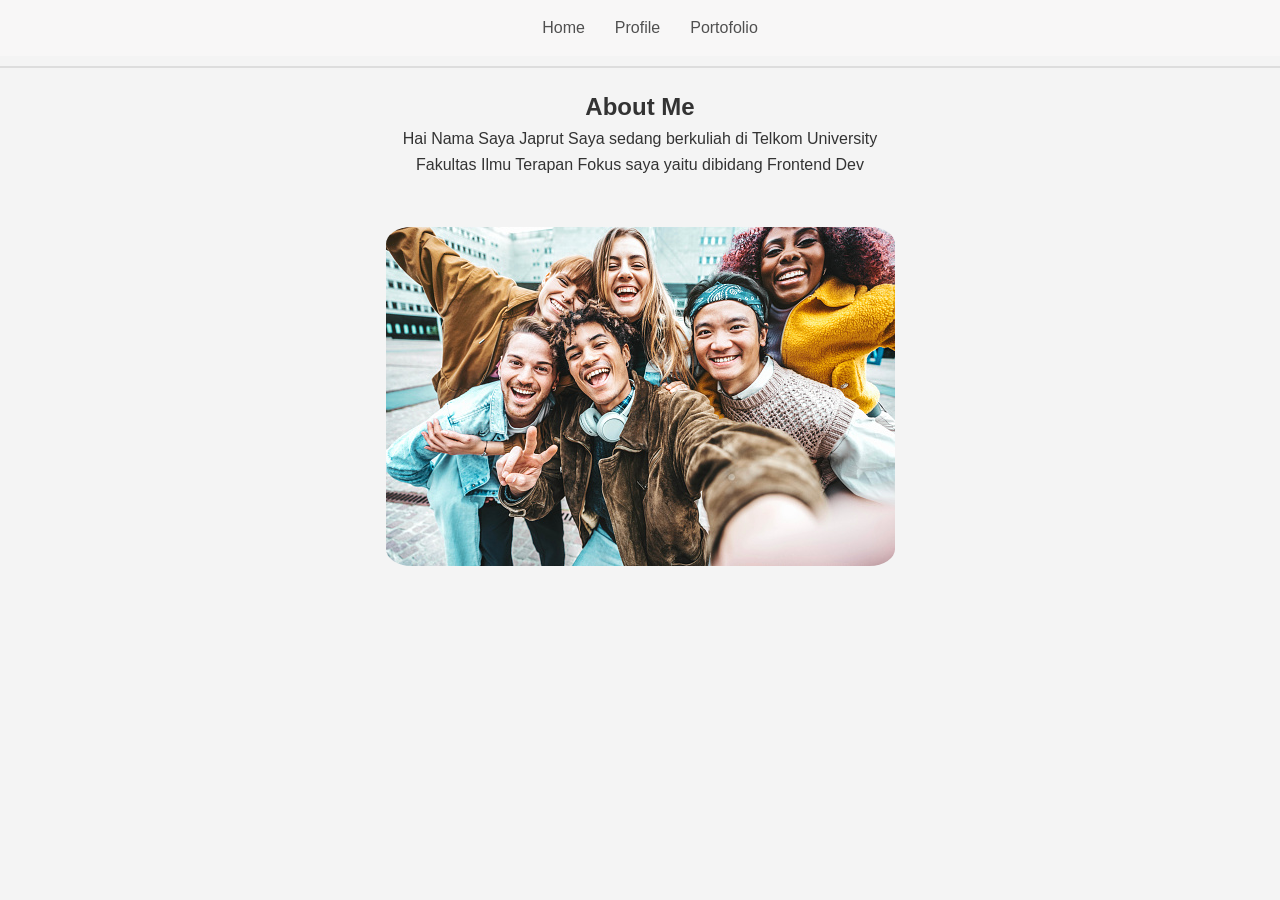
<file: index.html>
<!DOCTYPE html>
<html lang="en">
<head>
    <meta charset="UTF-8">
    <meta name="viewport" content="width=device-width, initial-scale=1.0">
    <title>Beranda</title>
    <link rel="stylesheet" href="style.css">
</head>
<body>
    <section>
    <header>
    <nav class="navbar">
        <ul>
            <li><a href="index.html">Home</a></li>
            <li><a href="profile.html">Profile</a></li>
            <li><a href="gallery.html">Portofolio</a></li>
        </ul>
    </nav>
    </header>
    </section>
    <section>
        <div class="hero">
        <hero>
            <h1>About Me</h1>
            <p>Hai Nama Saya Japrut Saya sedang berkuliah di Telkom University <br>Fakultas Ilmu Terapan Fokus saya yaitu dibidang Frontend Dev</p>
            <img src="Foto3.png">
        </hero>
        </div>
    </section>
</body>
</html>
</file>
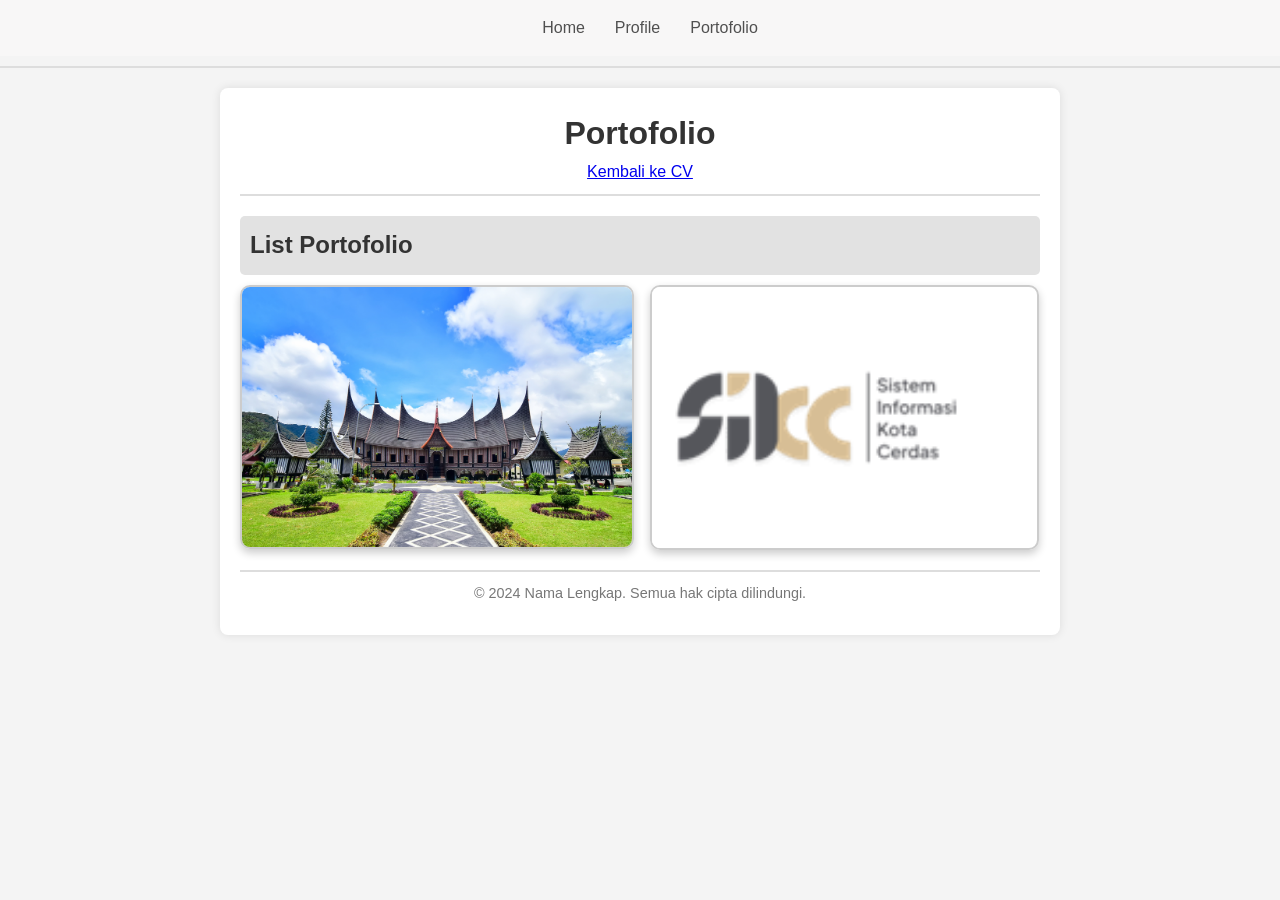
<file: gallery.html>
<!DOCTYPE html>
<html lang="en">
<head>
    <meta charset="UTF-8">
    <meta name="viewport" content="width=device-width, initial-scale=1.0">
    <title>Galeri</title>
    <link rel="stylesheet" href="style.css">
</head>
<body>

    <section>
    <header>
    <nav class="navbar">
        <ul>
            <li><a href="index.html">Home</a></li>
            <li><a href="profile.html">Profile</a></li>
            <li><a href="gallery.html">Portofolio</a></li>
        </ul>
    </nav>
    </header>
    </section>

    <div class="container">
        <header>
            <h1>Portofolio</h1>
            <a href="profile.html">Kembali ke CV</a>
        </header>

        <section class="gallery">
            <h2>List Portofolio</h2>
            <div class="gallery-grid">
                <img src="Foto1.png" alt="Rumah Gadang">
                <img style="width: 330px; padding-right: 55px;" src="Foto2.png" alt="Sistem Informasi">

                <!-- Tambahkan lebih banyak gambar sesuai kebutuhan -->
            </div>
        </section>

        <footer>
            <p>© 2024 Nama Lengkap. Semua hak cipta dilindungi.</p>
        </footer>
    </div>
</body>
</html>
</file>
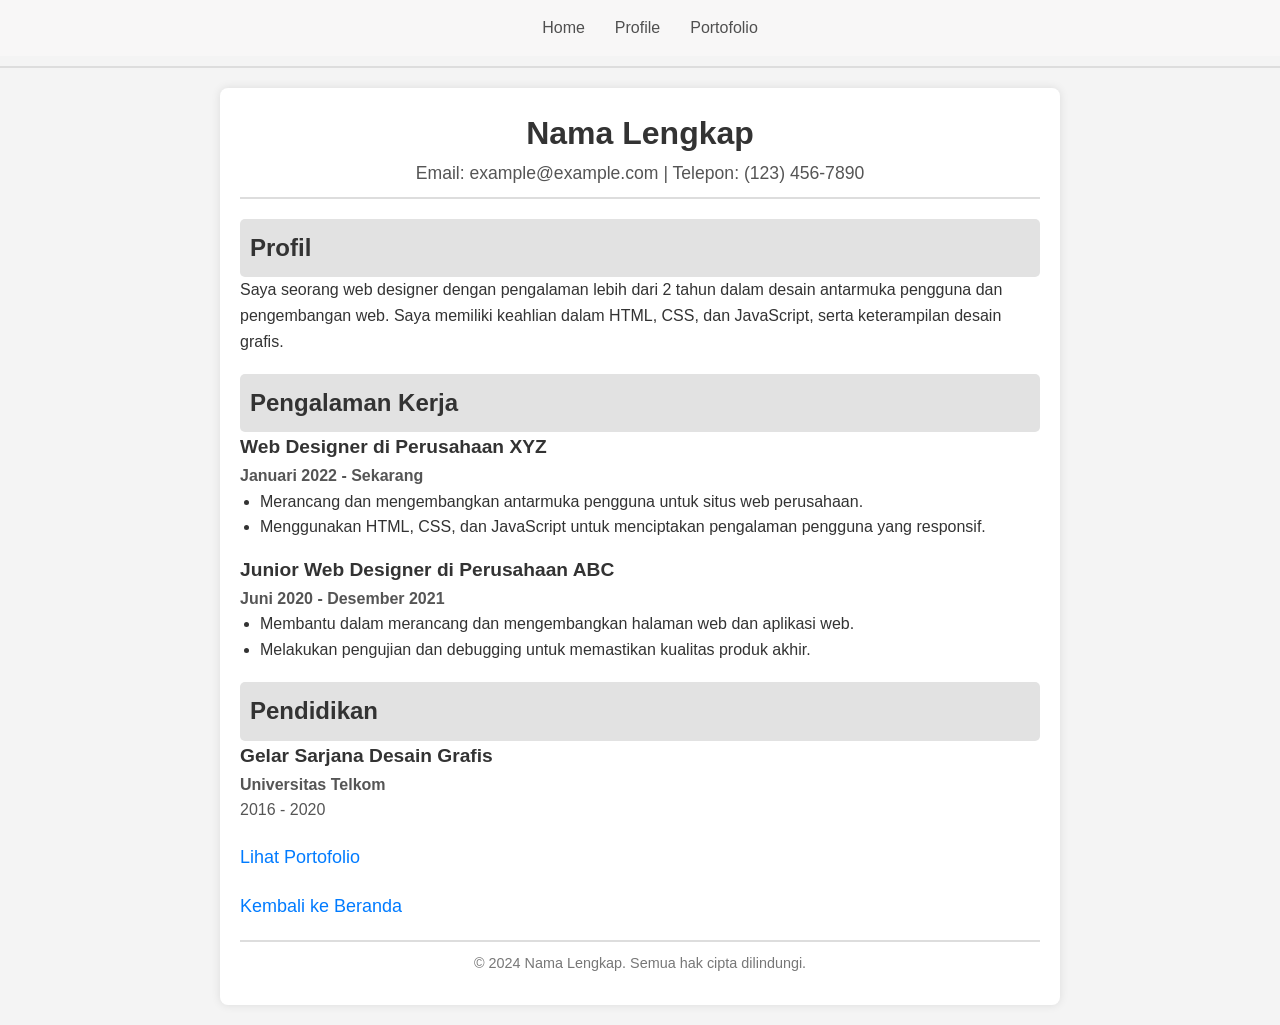
<file: profile.html>
<!DOCTYPE html>
<html lang="en">
<head>
    <meta charset="UTF-8">
    <meta name="viewport" content="width=device-width, initial-scale=1.0">
    <title>CV Online</title>
    <link rel="stylesheet" href="style.css">
</head>
<body>

    <section>
    <header>
    <nav class="navbar">
        <ul>
            <li><a href="index.html">Home</a></li>
            <li><a href="profile.html">Profile</a></li>
            <li><a href="gallery.html">Portofolio</a></li>
        </ul>
    </nav>
    </header>
    </section>

    <div class="container">
        <header>
            <h1>Nama Lengkap</h1>
            <p>Email: example@example.com | Telepon: (123) 456-7890</p>
        </header>

        <section class="profile">
            <h2>Profil</h2>
            <p>Saya seorang web designer dengan pengalaman lebih dari 2 tahun dalam desain antarmuka pengguna dan pengembangan web. Saya memiliki keahlian dalam HTML, CSS, dan JavaScript, serta keterampilan desain grafis.</p>
        </section>

        <section class="experience">
            <h2>Pengalaman Kerja</h2>
            <div class="job">
                <h3>Web Designer di Perusahaan XYZ</h3>
                <p><strong>Januari 2022 - Sekarang</strong></p>
                <ul>
                    <li>Merancang dan mengembangkan antarmuka pengguna untuk situs web perusahaan.</li>
                    <li>Menggunakan HTML, CSS, dan JavaScript untuk menciptakan pengalaman pengguna yang responsif.</li>
                </ul>
            </div>
            
<div class="job">
    <h3>Junior Web Designer di Perusahaan ABC</h3>
    <p><strong>Juni 2020 - Desember 2021</strong></p>
    <ul>
        <li>Membantu dalam merancang dan mengembangkan halaman web dan aplikasi web.</li>
        <li>Melakukan pengujian dan debugging untuk memastikan kualitas produk akhir.</li>
    </ul>
</div>
</section>

<section class="education">
    <h2>Pendidikan</h2>
    <div class="degree">
        <h3>Gelar Sarjana Desain Grafis</h3>
        <p><strong>Universitas Telkom</strong></p>
        <p>2016 - 2020</p>
    </div>
</section>

<section class="gallery-link">
    <a href="gallery.html">Lihat Portofolio</a>
</section>

<section class="gallery-link">
    <a href="index.html">Kembali ke Beranda</a>
</section>

<footer>
    <p>© 2024 Nama Lengkap. Semua hak cipta dilindungi.</p>
</footer>
</div>
</body>
</html>
</file>
<file: style.css>
.hero{
    text-align: center;
}

.hero img{
    margin-top: 50px;
    border-radius: 5%;
}

.navbar {
    background-color: #f8f7f7;
    padding: 15px;
}

.navbar ul {
    list-style: none;
    display: flex;
    justify-content: center;
    gap: 30px;
}

.navbar a {
    text-decoration: none;
    color: rgb(80, 80, 80);
    font-size: 16px;
}

.navbar a:hover {
    color: orange;
}



/* Reset default browser styles */
body, h1, h2, h3, p, ul {
    margin: 0;
    padding: 0;
    box-sizing: border-box;
}

body {
    font-family: Arial, sans-serif;
    line-height: 1.6;
    background-color: #f4f4f4;
    color: #333;
}

.container {
    max-width: 800px;
    margin: 20px auto;
    padding: 20px;
    background: #fff;
    border-radius: 8px;
    box-shadow: 0 0 10px rgba(0, 0, 0, 0.1);
}

header {
    text-align: center;
    border-bottom: 2px solid #ddd;
    padding-bottom: 10px;
    margin-bottom: 20px;
}

header h1 {
    font-size: 2em;
    color: #333;
}

header p {
    font-size: 1.1em;
    color: #555;
}

.profile, .experience, .education {
    margin-bottom: 20px;
}

h2 {
    background: #e2e2e2;
    padding: 10px;
    border-radius: 5px;
}

.job, .degree {
    margin-bottom: 15px;
}

.job h3, .degree h3 {
    font-size: 1.2em;
    color: #333;
}

.job p, .degree p {
    color: #555;
}

ul {
    list-style: disc;
    margin-left: 20px;
}

footer {
    text-align: center;
    padding: 10px;
    border-top: 2px solid #ddd;
    margin-top: 20px;
    font-size: 0.9em;
    color: #777;
}

/* Style untuk link galeri di halaman utama */
.gallery-link {
    margin-top: 20px;
}

.gallery-link a {
    text-decoration: none;
    color: #007bff;
    font-size: 18px;
}

.gallery-link a:hover {
    text-decoration: underline;
}

/* Style untuk halaman galeri */
.gallery {
    margin-top: 20px;
}

.gallery h2 {
    font-size: 24px;
    margin-bottom: 10px;
}

.gallery-grid {
    display: grid;
    grid-template-columns: repeat(auto-fit, minmax(150px, 1fr));
    gap: 20px;
}

.gallery-grid img {
    width: 100%;
    height: auto;
    border: 2px solid #ccc;
    border-radius: 10px;
    box-shadow: 0 4px 8px rgba(0, 0, 0, 0.2);
}
</file>
